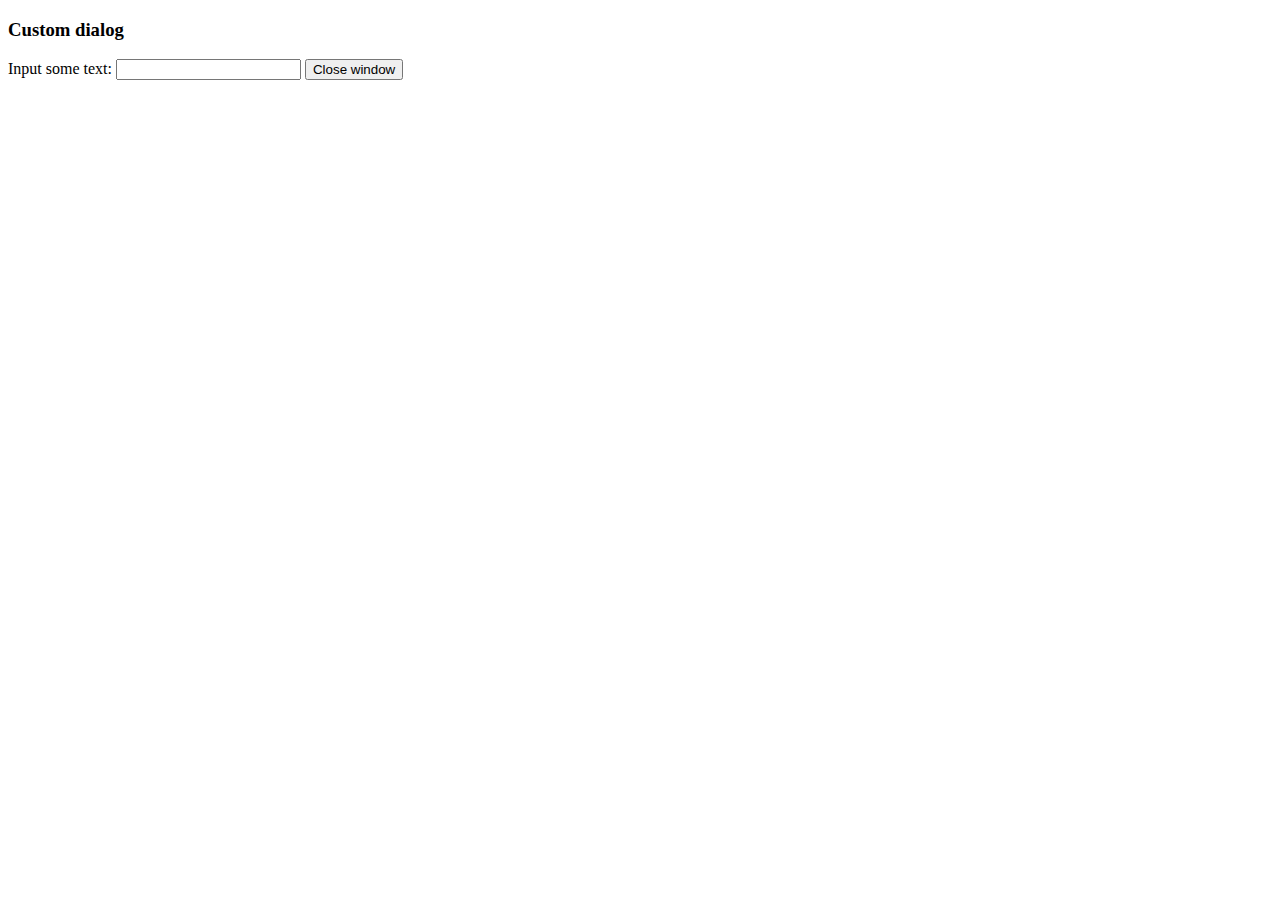
<file: js/tinymce/js/tinymce/plugins/example/dialog.html>
<!DOCTYPE html>
<html>
<body>
	<h3>Custom dialog</h3>
	Input some text: <input id="content">
	<button onclick="top.tinymce.activeEditor.windowManager.getWindows()[0].close();">Close window</button>
</body>
</html>
</file>
